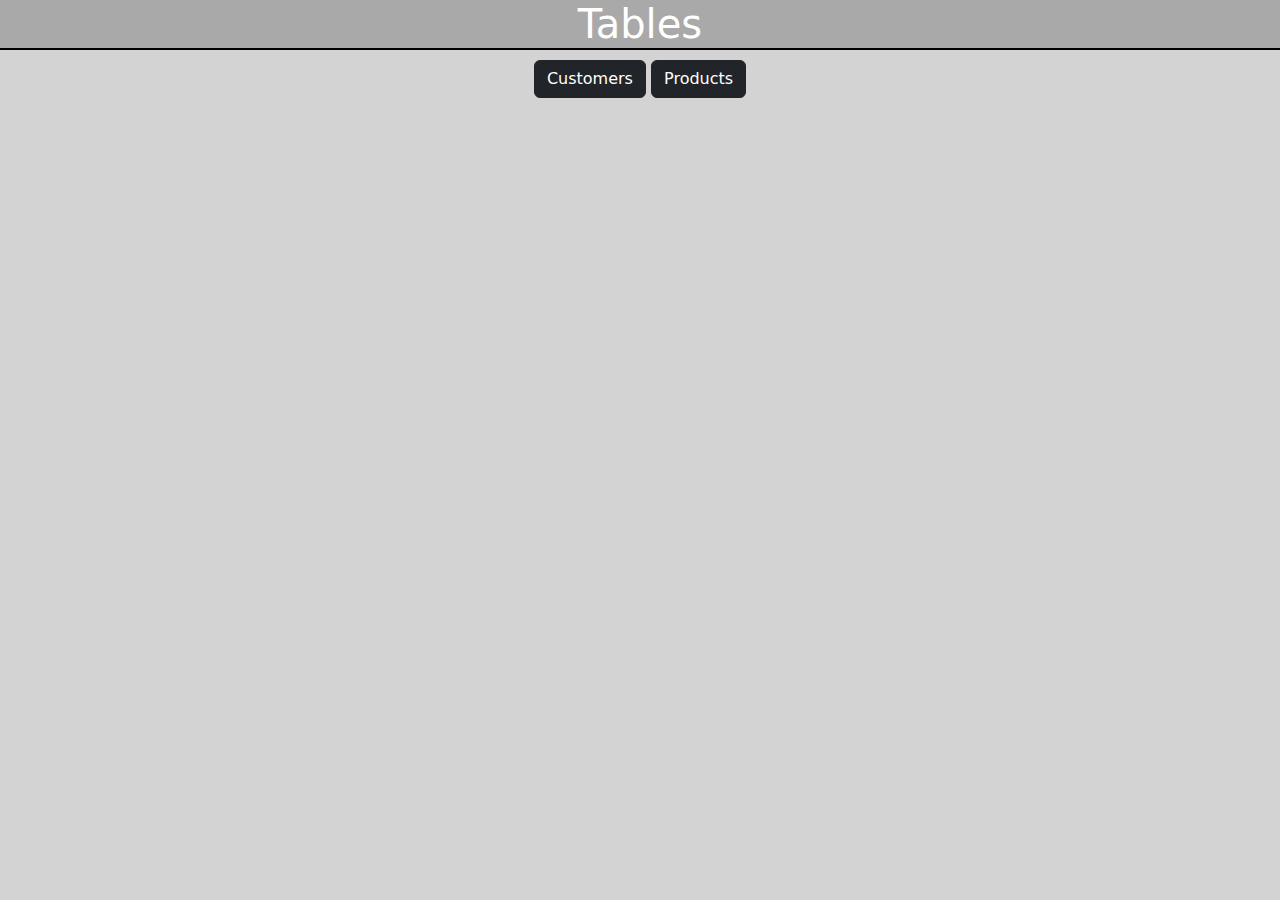
<file: frontend-vanillajs/html/index.html>
<!DOCTYPE html>
<html lang="en">
<head>
    <meta charset="UTF-8">
    <meta name="viewport" content="width=device-width, initial-scale=1.0">
    <meta http-equiv="X-UA-Compatible" content="ie=edge">
    <title>Index</title>
    <link href="https://cdn.jsdelivr.net/npm/bootstrap@5.0.2/dist/css/bootstrap.min.css" rel="stylesheet"/>
    <link href="../css/index.css" rel="stylesheet"/>
</head>
<body>

<div class="bodydiv">
    <h1>Tables</h1>
    <div class="buttonsdiv">
        <a href="customers/customerlist.html" class="btn btn-dark">Customers</a>
        <a href="products/productlist.html" class="btn btn-dark">Products</a>
    </div>
</div>

</body>
</html>
</file>
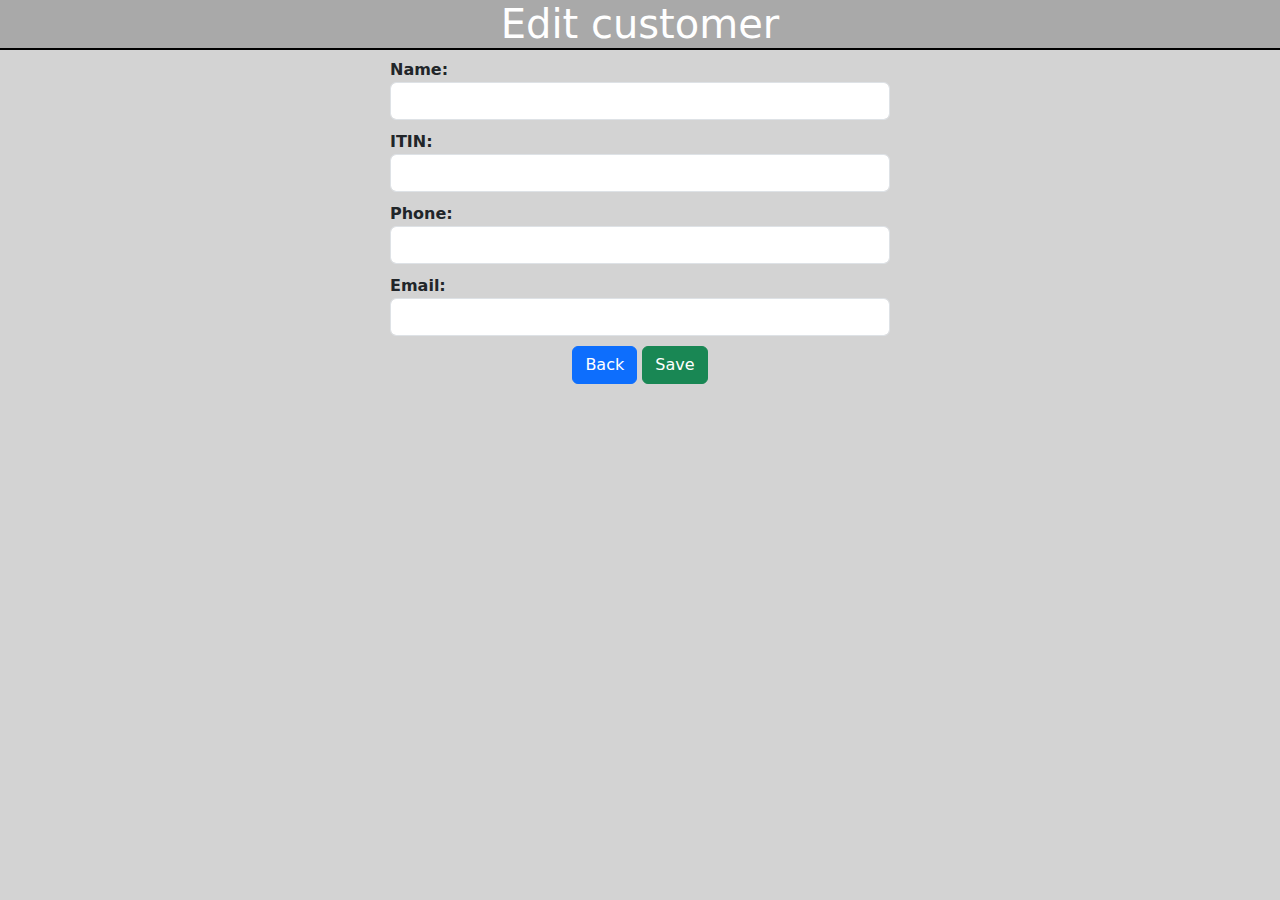
<file: frontend-vanillajs/html/customers/customeredit.html>
<!DOCTYPE html>
<html lang="en">

<head>
    <meta charset="UTF-8">
    <meta name="viewport" content="width=device-width, initial-scale=1.0">
    <meta http-equiv="X-UA-Compatible" content="ie=edge">
    <title>Edit customer</title>
    <link href="https://cdn.jsdelivr.net/npm/bootstrap@5.0.2/dist/css/bootstrap.min.css" rel="stylesheet"/>
    <link href="../../css/register.css" rel="stylesheet"/>
</head>

<body onload="populateForm()">

<div class="bodydiv">
    <h1>Edit customer</h1>
    <form id="form" action="http://localhost:8080/customers" method="put">
        <div class="formulario">
            <label for="name">Name:</label>
            <input type="text" name="name" id="name" class="form-control">
            <label for="itin">ITIN:</label>
            <input type="text" name="itin" id="itin" class="form-control" maxlength="9" readonly>
            <label for="phone">Phone:</label>
            <input type="phone" name="phone" id="phone" class="form-control">
            <label for="email">Email:</label>
            <input type="email" name="email" id="email" class="form-control">
        </div>
        <div class="buttonsdiv">
            <a href="customerlist.html" class="btn btn-primary">Back</a>
            <button type="button" id="save" class="btn btn-success">Save</button>
        </div>
    </form>
</div>

<script src="https://cdn.jsdelivr.net/npm/bootstrap@5.0.2/dist/js/bootstrap.bundle.min.js"></script>
<script src="../../js/customers/customeredit.js"></script>

</body>

</html>
</file>
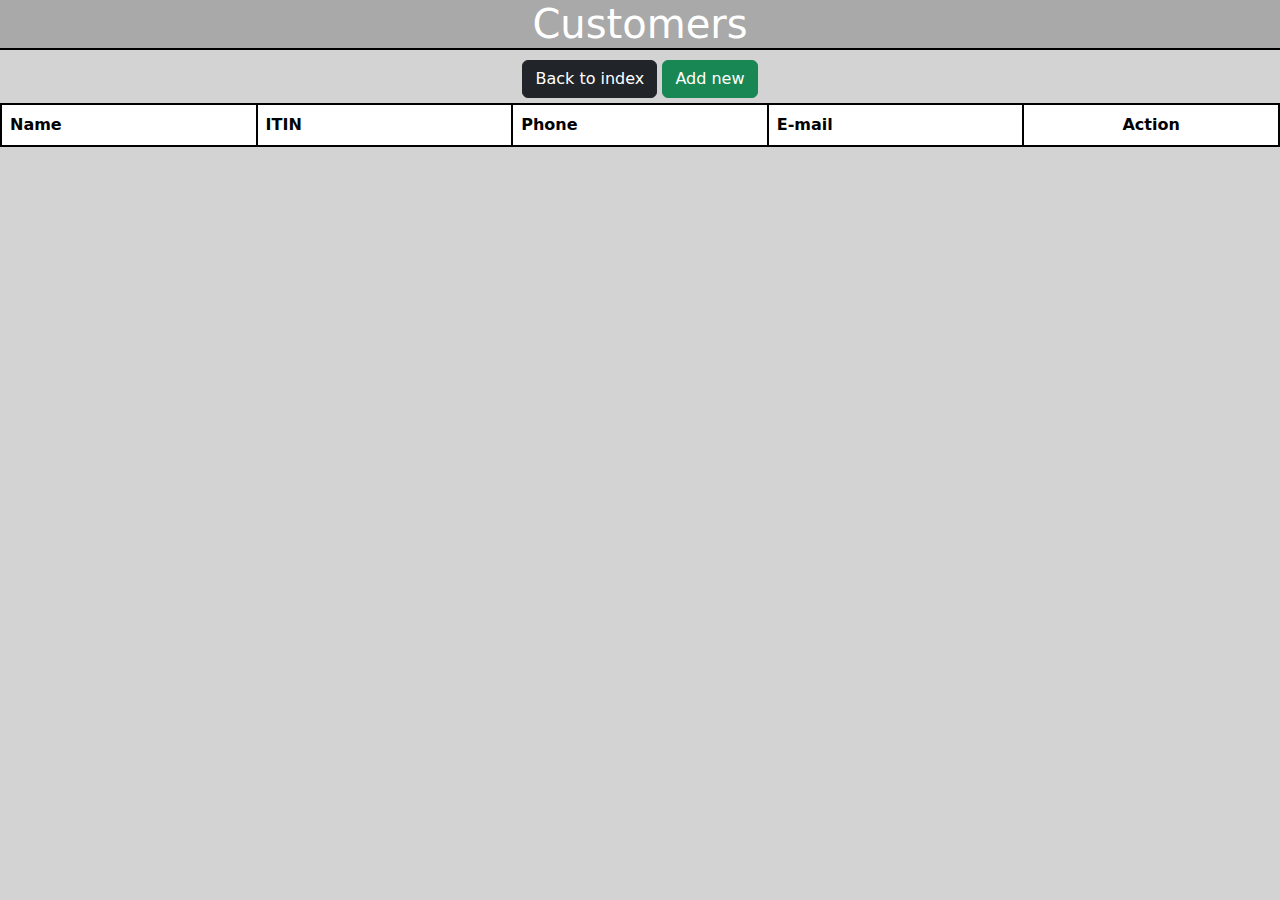
<file: frontend-vanillajs/html/customers/customerlist.html>
<!DOCTYPE html>
<html lang="en">
<head>
    <meta charset="UTF-8">
    <meta name="viewport" content="width=device-width, initial-scale=1.0">
    <meta http-equiv="X-UA-Compatible" content="ie=edge">
    <title>List customers</title>
    <link href="https://cdn.jsdelivr.net/npm/bootstrap@5.0.2/dist/css/bootstrap.min.css" rel="stylesheet"/>
    <link href="../../css/list.css" rel="stylesheet"/>
</head>
<body>

<div class="bodydiv">
    <h1>Customers</h1>
    <div class="buttonsdiv">
        <a id="backtoindex" href="../index.html" class="btn btn-dark">Back to index</a>
        <a href="customernew.html" class="btn btn-success">Add new</a>
    </div>
    <table class="table">
        <thead>
        <tr>
            <th>Name</th>
            <th>ITIN</th>
            <th>Phone</th>
            <th>E-mail</th>
            <th class="text-center">Action</th>
        </tr>
        </thead>
        <tbody id="tableBody">

        </tbody>
    </table>
</div>

<script src="https://cdn.jsdelivr.net/npm/bootstrap@5.0.2/dist/js/bootstrap.bundle.min.js"></script>
<script src="../../js/customers/customerlist.js"></script>
<script src="../../js/customers/customerdelete.js"></script>

</body>
</html>
</file>
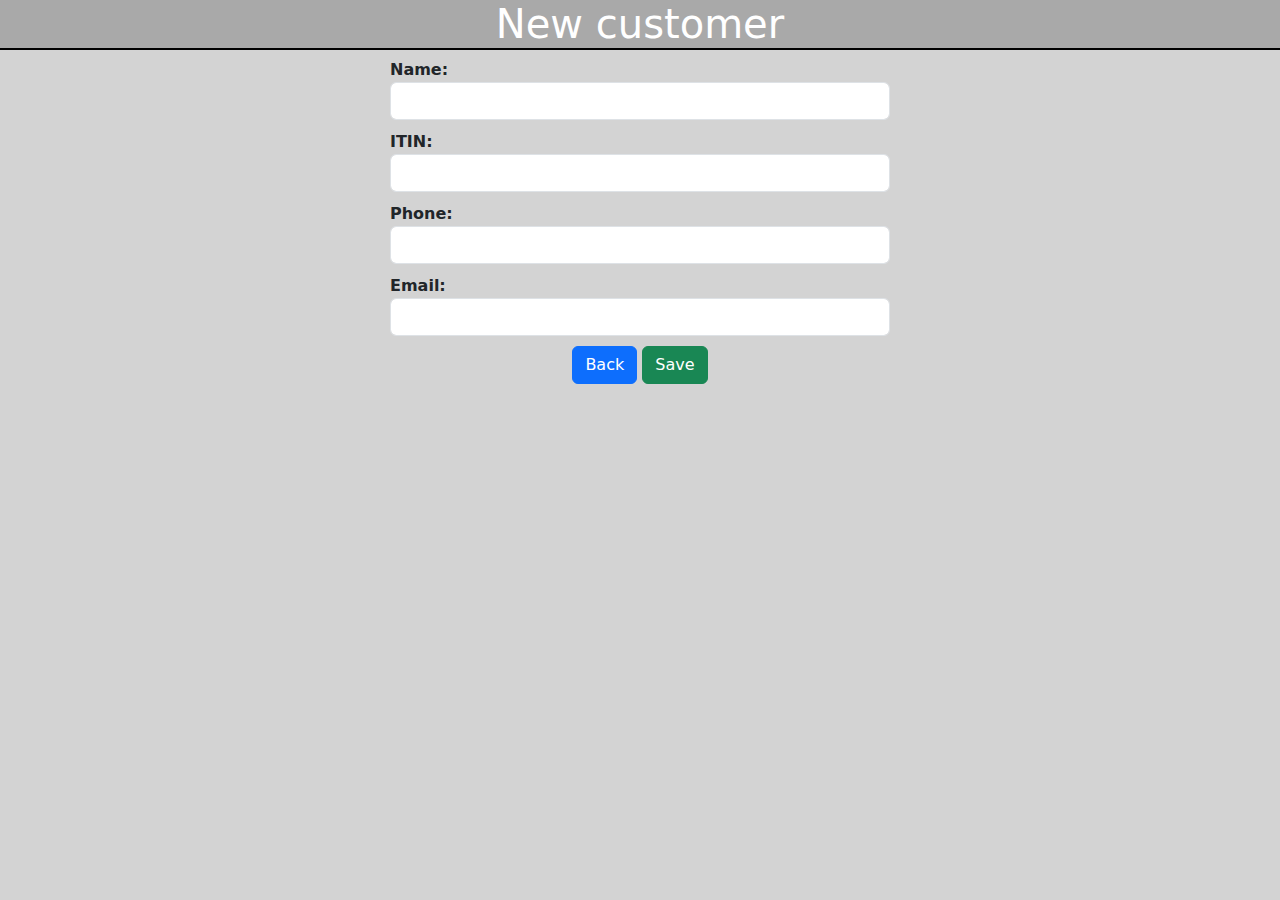
<file: frontend-vanillajs/html/customers/customernew.html>
<!DOCTYPE html>
<html lang="en">

<head>
    <meta charset="UTF-8">
    <meta name="viewport" content="width=device-width, initial-scale=1.0">
    <meta http-equiv="X-UA-Compatible" content="ie=edge">
    <title>New customer</title>
    <link href="https://cdn.jsdelivr.net/npm/bootstrap@5.0.2/dist/css/bootstrap.min.css" rel="stylesheet"/>
    <link href="../../css/register.css" rel="stylesheet"/>
</head>

<body>

<div class="bodydiv">
    <h1>New customer</h1>
    <form id="form" action="http://localhost:8080/customers" method="post">
        <div class="formulario">
            <label for="name">Name:</label>
            <input type="text" name="name" id="name" class="form-control">
            <label for="itin">ITIN:</label>
            <input type="text" name="itin" id="itin" class="form-control" maxlength="9">
            <label for="phone">Phone:</label>
            <input type="phone" name="phone" id="phone" class="form-control">
            <label for="email">Email:</label>
            <input type="email" name="email" id="email" class="form-control">
        </div>
        <div class="buttonsdiv">
            <a href="customerlist.html" class="btn btn-primary">Back</a>
            <button type="button" id="save" class="btn btn-success">Save</button>
        </div>
    </form>
</div>

<script src="https://cdn.jsdelivr.net/npm/bootstrap@5.0.2/dist/js/bootstrap.bundle.min.js"></script>
<script src="../../js/customers/customernew.js"></script>

</body>

</html>
</file>
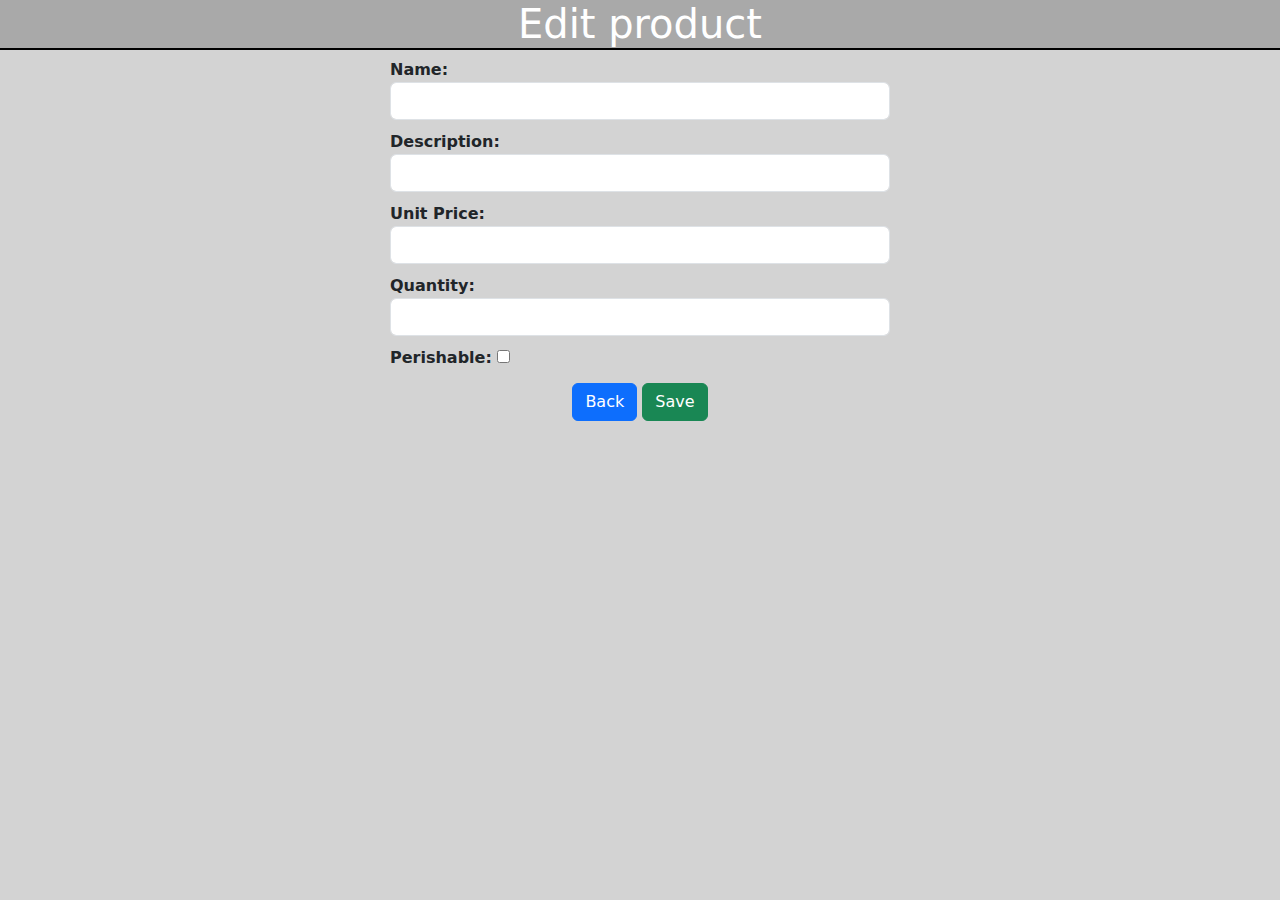
<file: frontend-vanillajs/html/products/productedit.html>
<!DOCTYPE html>
<html lang="en">

<head>
    <meta charset="UTF-8">
    <meta name="viewport" content="width=device-width, initial-scale=1.0">
    <meta http-equiv="X-UA-Compatible" content="ie=edge">
    <title>Edit product</title>
    <link href="https://cdn.jsdelivr.net/npm/bootstrap@5.0.2/dist/css/bootstrap.min.css" rel="stylesheet"/>
    <link href="../../css/register.css" rel="stylesheet"/>
</head>

<body onload="populateForm()">

<div class="bodydiv">
    <h1>Edit product</h1>
    <form id="form" action="http://localhost:8080/products" method="put">
        <div class="formulario">
            <label for="name">Name:</label>
            <input type="text" name="name" id="name" class="form-control">
            <label for="description">Description:</label>
            <input type="text" name="description" id="description" class="form-control">
            <label for="unitprice">Unit Price:</label>
            <input type="number" name="unitprice" id="unitprice" class="form-control">
            <label for="quantity">Quantity:</label>
            <input type="number" name="quantity" id="quantity" class="form-control">
            <label for="perishable">Perishable:</label>
            <input type="checkbox" name="perishable" id="perishable">
        </div>
        <div class="buttonsdiv">
            <a href="productlist.html" class="btn btn-primary">Back</a>
            <button type="button" id="save" class="btn btn-success">Save</button>
        </div>
    </form>
</div>

<script src="https://cdn.jsdelivr.net/npm/bootstrap@5.0.2/dist/js/bootstrap.bundle.min.js"></script>
<script src="../../js/products/productedit.js"></script>

</body>

</html>
</file>
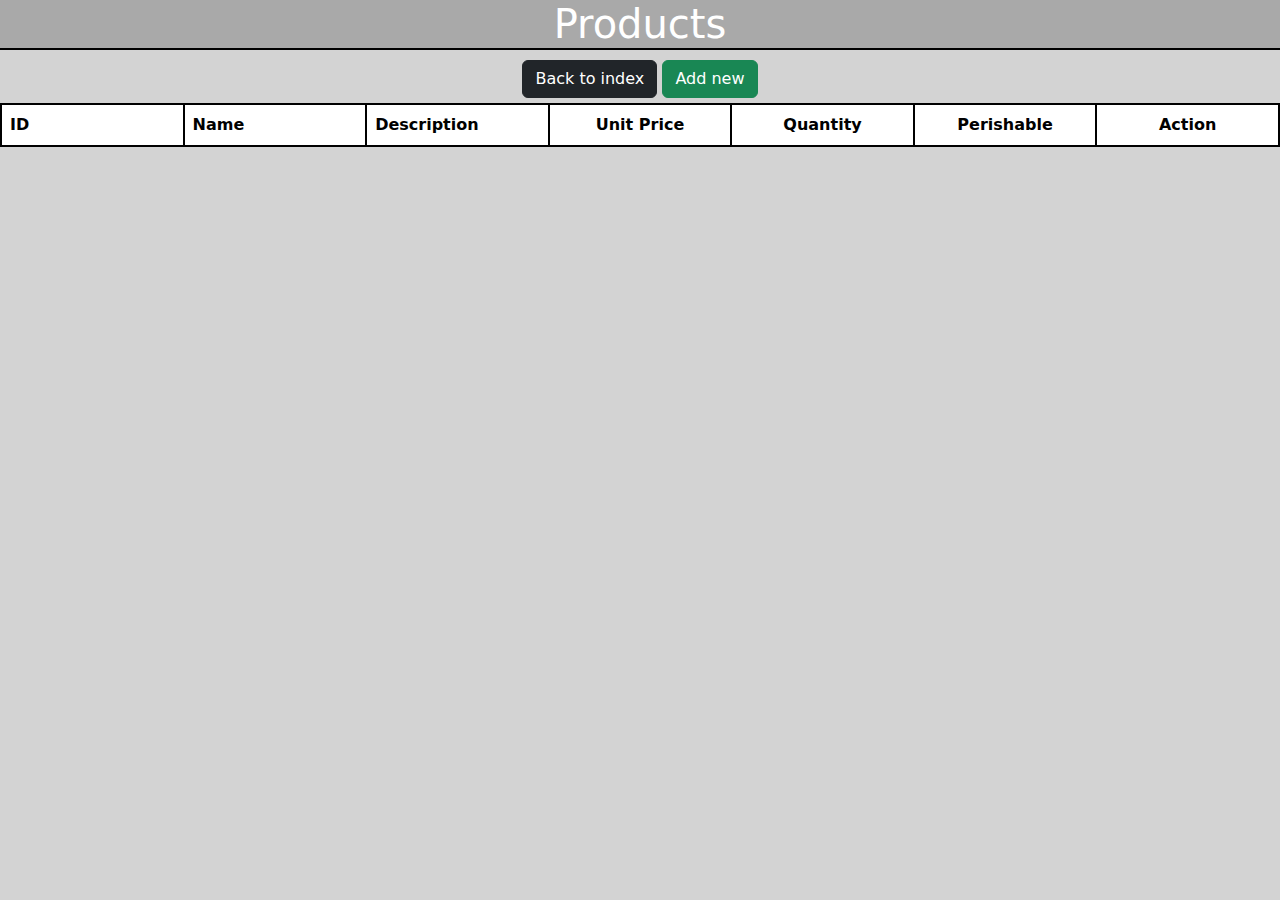
<file: frontend-vanillajs/html/products/productlist.html>
<!DOCTYPE html>
<html lang="en">
<head>
    <meta charset="UTF-8">
    <meta name="viewport" content="width=device-width, initial-scale=1.0">
    <meta http-equiv="X-UA-Compatible" content="ie=edge">
    <title>List products</title>
    <link href="https://cdn.jsdelivr.net/npm/bootstrap@5.0.2/dist/css/bootstrap.min.css" rel="stylesheet"/>
    <link href="../../css/list.css" rel="stylesheet"/>
</head>
<body>

<div class="bodydiv">
    <h1>Products</h1>
    <div class="buttonsdiv">
        <a id="backtoindex" href="../index.html" class="btn btn-dark">Back to index</a>
        <a href="productnew.html" class="btn btn-success">Add new</a>
    </div>
    <table class="table">
        <thead>
        <tr>
            <th>ID</th>
            <th>Name</th>
            <th>Description</th>
            <th class="text-center">Unit Price</th>
            <th class="text-center">Quantity</th>
            <th class="text-center">Perishable</th>
            <th class="text-center">Action</th>
        </tr>
        </thead>
        <tbody id="tableBody">

        </tbody>
    </table>
</div>

<script src="https://cdn.jsdelivr.net/npm/bootstrap@5.0.2/dist/js/bootstrap.bundle.min.js"></script>
<script src="../../js/products/productlist.js"></script>
<script src="../../js/products/productdelete.js"></script>

</body>
</html>
</file>
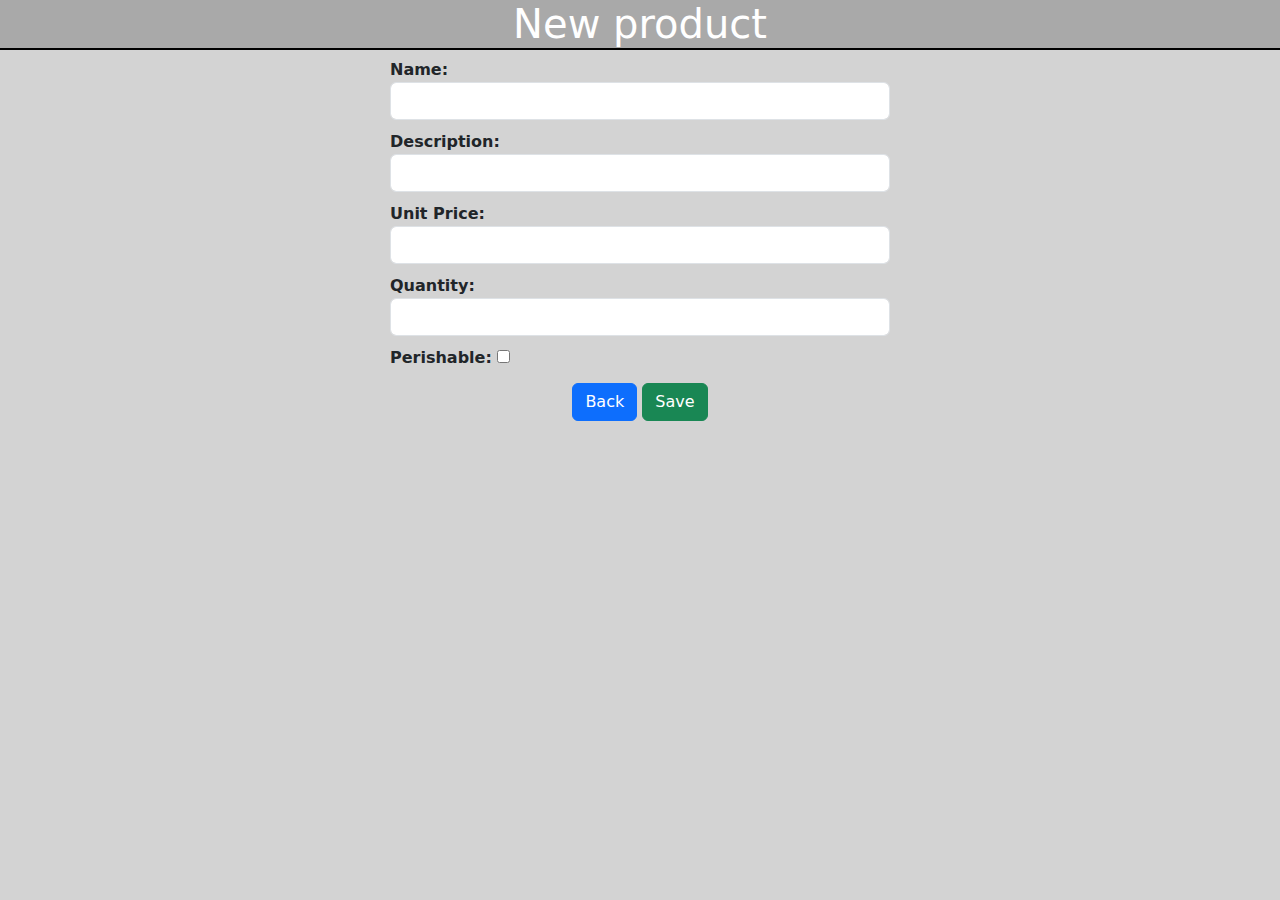
<file: frontend-vanillajs/html/products/productnew.html>
<!DOCTYPE html>
<html lang="en">

<head>
    <meta charset="UTF-8">
    <meta name="viewport" content="width=device-width, initial-scale=1.0">
    <meta http-equiv="X-UA-Compatible" content="ie=edge">
    <title>New product</title>
    <link href="https://cdn.jsdelivr.net/npm/bootstrap@5.0.2/dist/css/bootstrap.min.css" rel="stylesheet"/>
    <link href="../../css/register.css" rel="stylesheet"/>
</head>

<body>

<div class="bodydiv">
    <h1>New product</h1>
    <form id="form" action="http://localhost:8080/products" method="post">
        <div class="formulario">
            <label for="name">Name:</label>
            <input type="text" name="name" id="name" class="form-control">
            <label for="description">Description:</label>
            <input type="text" name="description" id="description" class="form-control">
            <label for="unitprice">Unit Price:</label>
            <input type="number" name="unitprice" id="unitprice" class="form-control">
            <label for="quantity">Quantity:</label>
            <input type="number" name="quantity" id="quantity" class="form-control">
            <label for="perishable">Perishable:</label>
            <input type="checkbox" name="perishable" id="perishable">
        </div>
        <div class="buttonsdiv">
            <a href="productlist.html" class="btn btn-primary">Back</a>
            <button type="button" id="save" class="btn btn-success">Save</button>
        </div>
    </form>
</div>

<script src="https://cdn.jsdelivr.net/npm/bootstrap@5.0.2/dist/js/bootstrap.bundle.min.js"></script>
<script src="../../js/products/productnew.js"></script>

</body>

</html>
</file>
<file: frontend-vanillajs/css/index.css>
body {
    background-color: lightgray;
}

h1 {
    background-color: darkgray;
    border-bottom: 2px solid black;
    text-align: center;
    color: white;
}

.bodydiv {
    padding-right: 0;
    padding-left: 0;
}

.buttonsdiv {
    margin-top: 10px;
    margin-bottom: 5px;
    text-align: center;
}
</file>
<file: frontend-vanillajs/css/register.css>
body {
    background-color: lightgray;
}

h1 {
    background-color: darkgray;
    border-bottom: 2px solid black;
    text-align: center;
    color: white;
}

form {
    display: block;
    margin: 0 auto;
}

.formulario {
    display: block;
    width: 500px;
    margin: 0 auto;
}

label {
    font-weight: bold;
}

.buttonsdiv {
    margin-top: 10px;
    margin-bottom: 5px;
    text-align: center;
}

input {
    margin-bottom: 10px;
}
</file>
<file: frontend-vanillajs/css/list.css>
body {
    background-color: lightgray;
    margin: 0;
}

#found {
    border-top: 2px solid black;
    border-bottom: 2px solid black;
    font-weight: bold;
}

.bodydiv {
    padding-right: 0;
    padding-left: 0;
}

.buttonsdiv {
    margin-top: 10px;
    margin-bottom: 5px;
    text-align: center;
}

h1 {
    background-color: darkgray;
    border-bottom: 2px solid black;
    text-align: center;
    color: white;
}

#customershr {
    margin-top: -10px;
    margin-bottom: 5px;
    border-color: black;
}

#addhr {
    margin-top: 2px;
}

table {
    table-layout: fixed;
    width: 100%;
}

table th,
table td {
    width: auto;
    border-right: 2px solid black;
    border-left: 2px solid black;
}

thead {
    background-color: darkgray;
    color: white;
    border-top: 2px solid black;
    border-bottom: 2px solid black;
    border-left: 2px solid black;
}

#trlines {
    border-bottom: 2px solid black;
}
</file>
